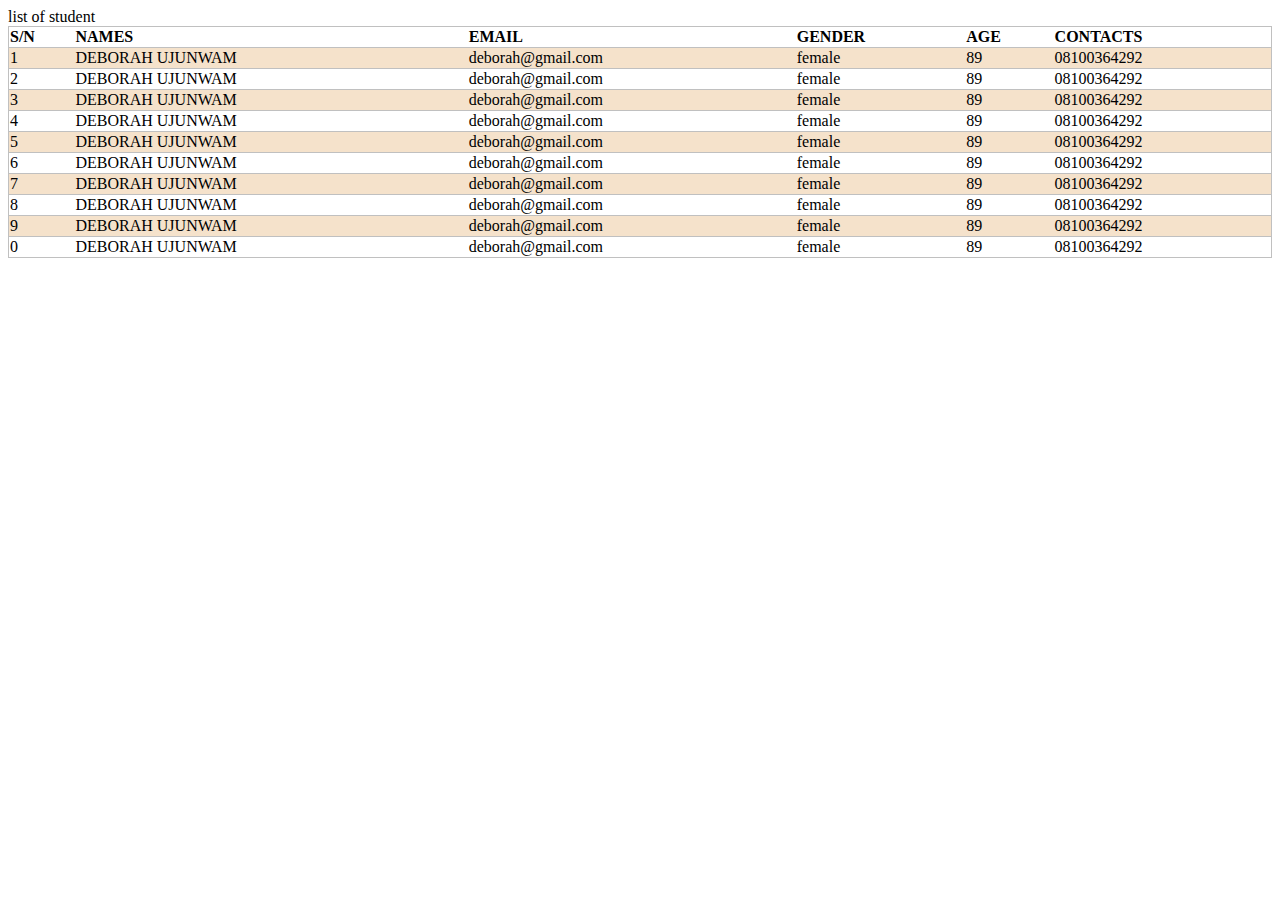
<file: index.html>
<!DOCTYPE html>
<html lang="en">
<head>
    <meta charset="UTF-8">
    <meta name="viewport" content="width=device-width, initial-scale=1.0">
    <title>Document</title>
    <link href="./style.css" rel="styleSheet">
</head>
<body>
    <div> list of student</div>
    <table>
        <tr>
            <th>S/N</th>
            <th>NAMES</th>
            <th>EMAIL</th>
            <th>GENDER</th>
            <th>AGE</th>
            <th>CONTACTS</th>
        </tr>
         <tr>
            <td>1</th>
            <td>DEBORAH  UJUNWAM</th>
            <td>deborah@gmail.com</th>
            <td>female</th>
            <td>89</th>
            <td>08100364292</th>
        </tr>
        <tr>
            <td>2</th>
            <td>DEBORAH  UJUNWAM</th>
            <td>deborah@gmail.com</th>
            <td>female</th>
            <td>89</th>
            <td>08100364292</th>
        </tr>
        <tr>
            <td>3</th>
            <td>DEBORAH  UJUNWAM</th>
            <td>deborah@gmail.com</th>
            <td>female</th>
            <td>89</th>
            <td>08100364292</th>
        </tr>
        <tr>
            <td>4</th>
            <td>DEBORAH  UJUNWAM</th>
            <td>deborah@gmail.com</th>
            <td>female</th>
            <td>89</th>
            <td>08100364292</th>
        </tr>
        <tr>
            <td>5</th>
            <td>DEBORAH  UJUNWAM</th>
            <td>deborah@gmail.com</th>
            <td>female</th>
            <td>89</th>
            <td>08100364292</th>
        </tr>
        <tr>
            <td>6</th>
            <td>DEBORAH  UJUNWAM</th>
            <td>deborah@gmail.com</th>
            <td>female</th>
            <td>89</th>
            <td>08100364292</th>
        </tr>
        <tr>
            <td>7</th>
            <td>DEBORAH  UJUNWAM</th>
            <td>deborah@gmail.com</th>
            <td>female</th>
            <td>89</th>
            <td>08100364292</th>
        </tr>
        <tr>
            <td>8</th>
            <td>DEBORAH  UJUNWAM</th>
            <td>deborah@gmail.com</th>
            <td>female</th>
            <td>89</th>
            <td>08100364292</th>
        </tr>
        <tr>
            <td>9</th>
            <td>DEBORAH  UJUNWAM</th>
            <td>deborah@gmail.com</th>
            <td>female</th>
            <td>89</th>
            <td>08100364292</th>
        </tr>
        <tr>
            <td>0</th>
            <td>DEBORAH  UJUNWAM</th>
            <td>deborah@gmail.com</th>
            <td>female</th>
            <td>89</th>
            <td>08100364292</th>
        </tr>
        


    </table>
</body>
</html>
</file>
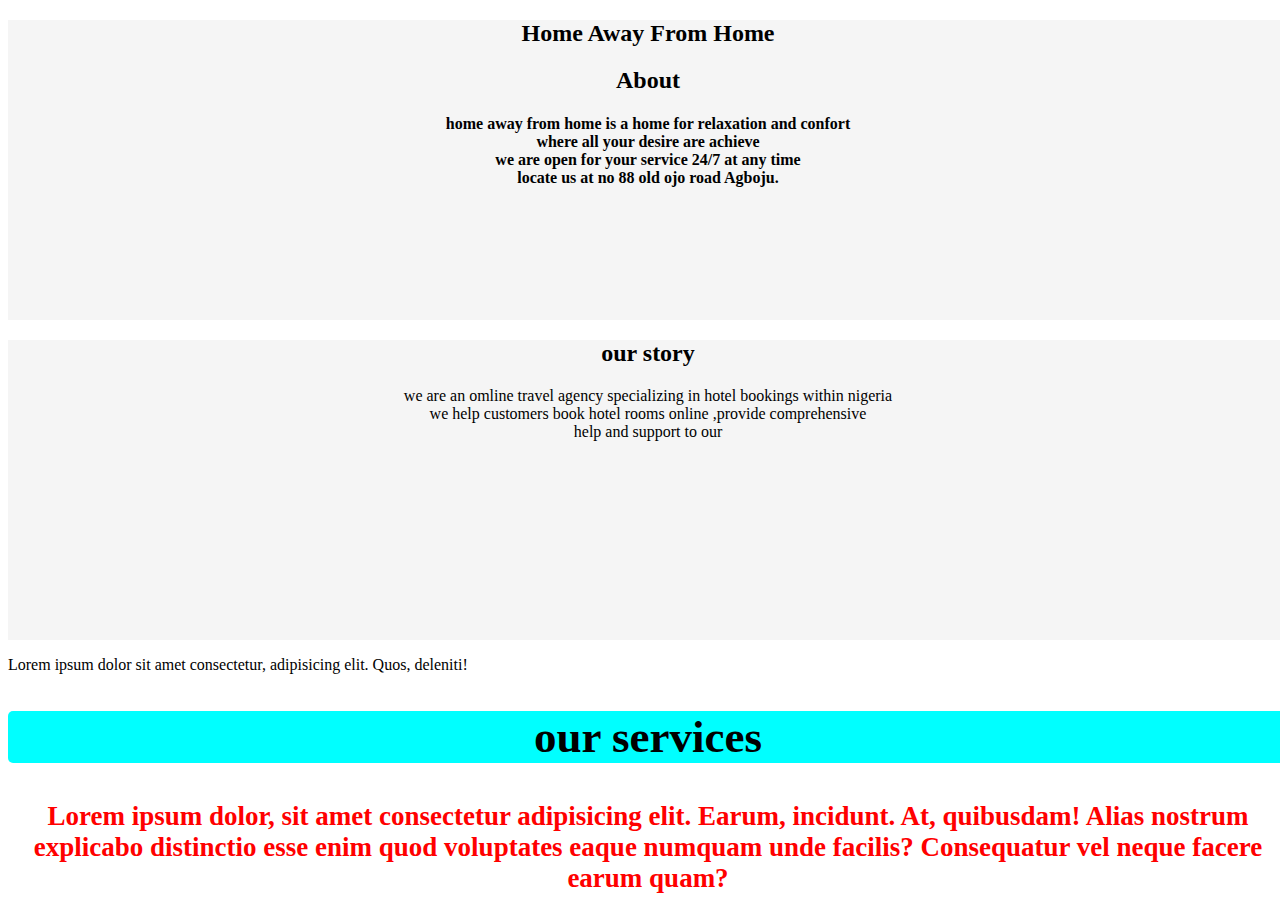
<file: About/About.html>
<!DOCTYPE html>
<html lang="en">
<head>
    <meta charset="UTF-8">
    <meta name="viewport" content="width=device-width, initial-scale=1.0">
    <title>Document</title>
    <link href="./Aboutstyle.css" rel="stylesheet">
</head>
<body>
    <div class="heros">
        <h2 class="home">Home Away From Home</h2>
        <h2>About</h2>
        <h4>home away from home is a home for relaxation and confort  <br> where all your desire are achieve <br> we are open for your service 24/7 at any time <br> locate us at no 88 old ojo road Agboju. </h4>
    </div>
    <div class="heros 1">
        <h2>our story</h2>
        <p>we are an omline travel agency specializing in hotel bookings within nigeria <br>we help customers book hotel rooms online ,provide comprehensive <br>help and support to our </p>
    </div>
    <div class="heros2">
        <P>Lorem ipsum dolor sit amet consectetur, adipisicing elit. Quos, deleniti!</P>
    </div>
    <div class="he2">
        <h2>our services</h2>
    </div>

    <div class="heros3">
        <h2>Lorem ipsum dolor, sit amet consectetur adipisicing elit. Earum, incidunt. At, quibusdam! Alias nostrum  <br>explicabo distinctio esse enim quod voluptates eaque numquam unde facilis? Consequatur vel neque facere earum quam?</h2>
    </div>

</body>
</html>
</file>
<file: style.css>
table{
    width: 100%;
    border: 1px solid silver;
    border-collapse: collapse;
     
}

th{
    text-align: left;
}
tr{
    border: 1px solid silver;
}

tr:nth-child(even){
    background-color: rgb(245, 226, 203);
}
</file>
<file: About/Aboutstyle.css>
body{
    min-height: 90vh;
    width: 100%;
    padding: 0px;
}
.heros{
    width: 100%;
    min-height: 300px;
    background-color: whitesmoke;
    justify-content: center;
    align-items: center;
    text-align: center;
}
.heros1{
    height: 300px;
    width: 100%;
    position: relative;
    background-color: blue;
}
.he2{

    background-color: aqua;
    font-size: 30px;
    text-align: center;
    border-radius: 5px;
}
.heros3{
    text-align: center;
    font-size: large;
    color: red;
}
</file>
